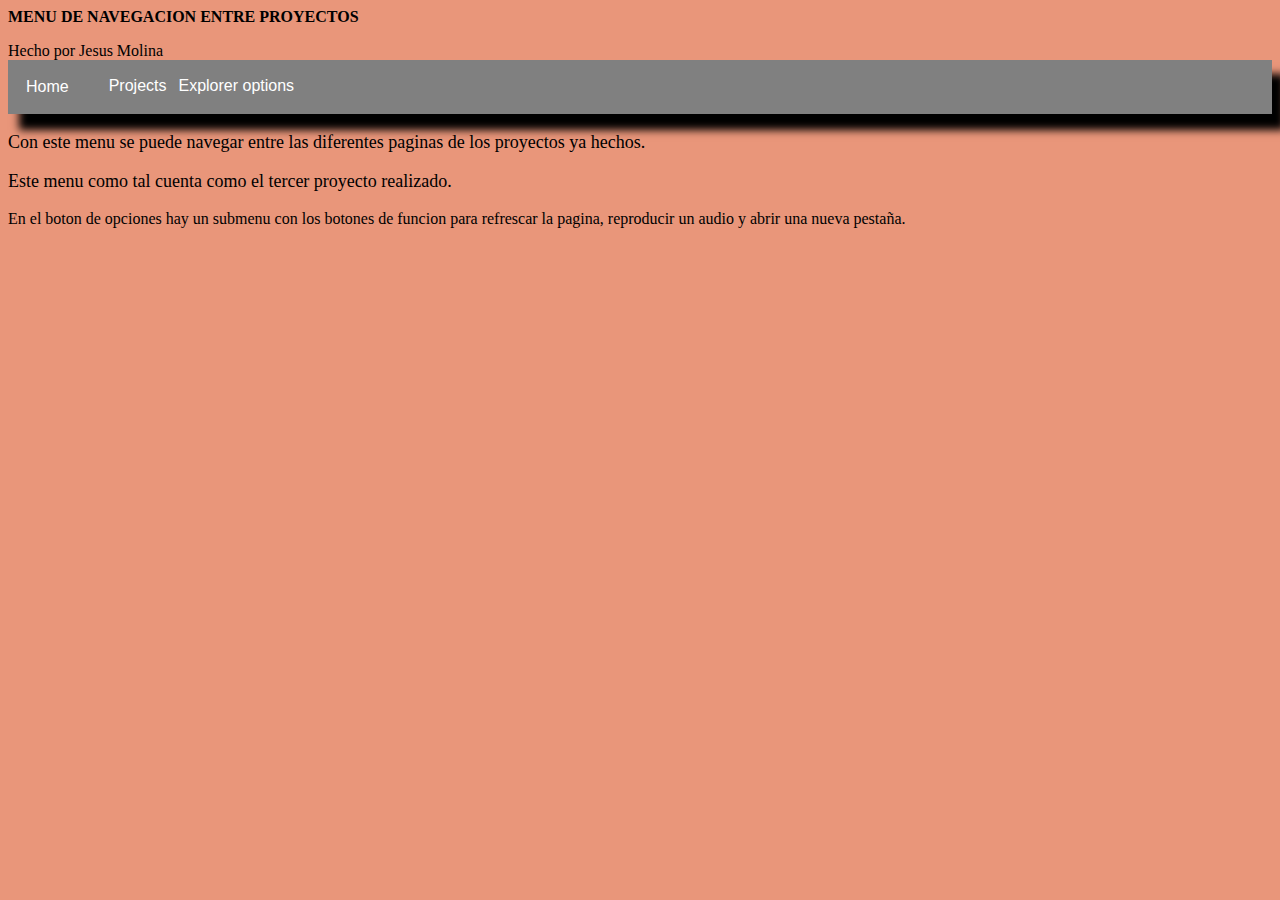
<file: index.html>
<html>
    <head>
        <script src="Menu_Component.js"> </script>
        <p>
            <strong>
                MENU DE NAVEGACION ENTRE PROYECTOS
            </strong>
        </p>
        <header>
            Hecho por Jesus Molina
        </header>
    </head>
    <body style="background-color:darksalmon;">
        <script>
            function Refresh()
            {
                location.reload();
            }
            function Hi()
            {
                var hiAudio = new Audio("lib/hi_mark.mp3");
                hiAudio.play();
            }
            function OpenTab()
            {
                window.open();
            }
        </script>
        <script>
            var menu = new MenuComponent();
            document.body.appendChild(menu);
            menu.changeXY("optionlist", "200", "120");
            menu.changeXY("inmenulist", "80", "120");
            menu.setButtonText("home", "Home");
            menu.setButtonLink("home", "https://i-e-a-i-a-i-o.github.io/index.html");
            menu.setButtonText("button2", "Projects");
            menu.setButtonText("link1", "Project 1");
            menu.setButtonLink("link1", "https://i-e-a-i-a-i-o.github.io/deprecated/proyecto_1/index.html");
            menu.setButtonText("link2", "Project 2");
            menu.setButtonLink("link2", "https://i-e-a-i-a-i-o.github.io/deprecated/proyecto_2/index.html");
            menu.setButtonText("button3", "Explorer options");
            menu.setButtonText("option1", "Refresh page");
            menu.setButtonText("option2", "Say hi");
            menu.setButtonText("option3", "New tab");
            menu.defineButtonAction("option1", Refresh);
            menu.defineButtonAction("option2", Hi);
            menu.defineButtonAction("option3", OpenTab);
        </script>
        <p style="font-size: large;">
            Con este menu se puede navegar entre las diferentes paginas de los proyectos ya hechos.
        </p>
        <p style="font-size: large;">
            Este menu como tal cuenta como el tercer proyecto realizado.
        </p>
        <p>
            En el boton de opciones hay un submenu con los botones de funcion para refrescar la pagina, reproducir un audio y abrir una nueva pestaña.
        </p>
    </body>
</html>
</file>
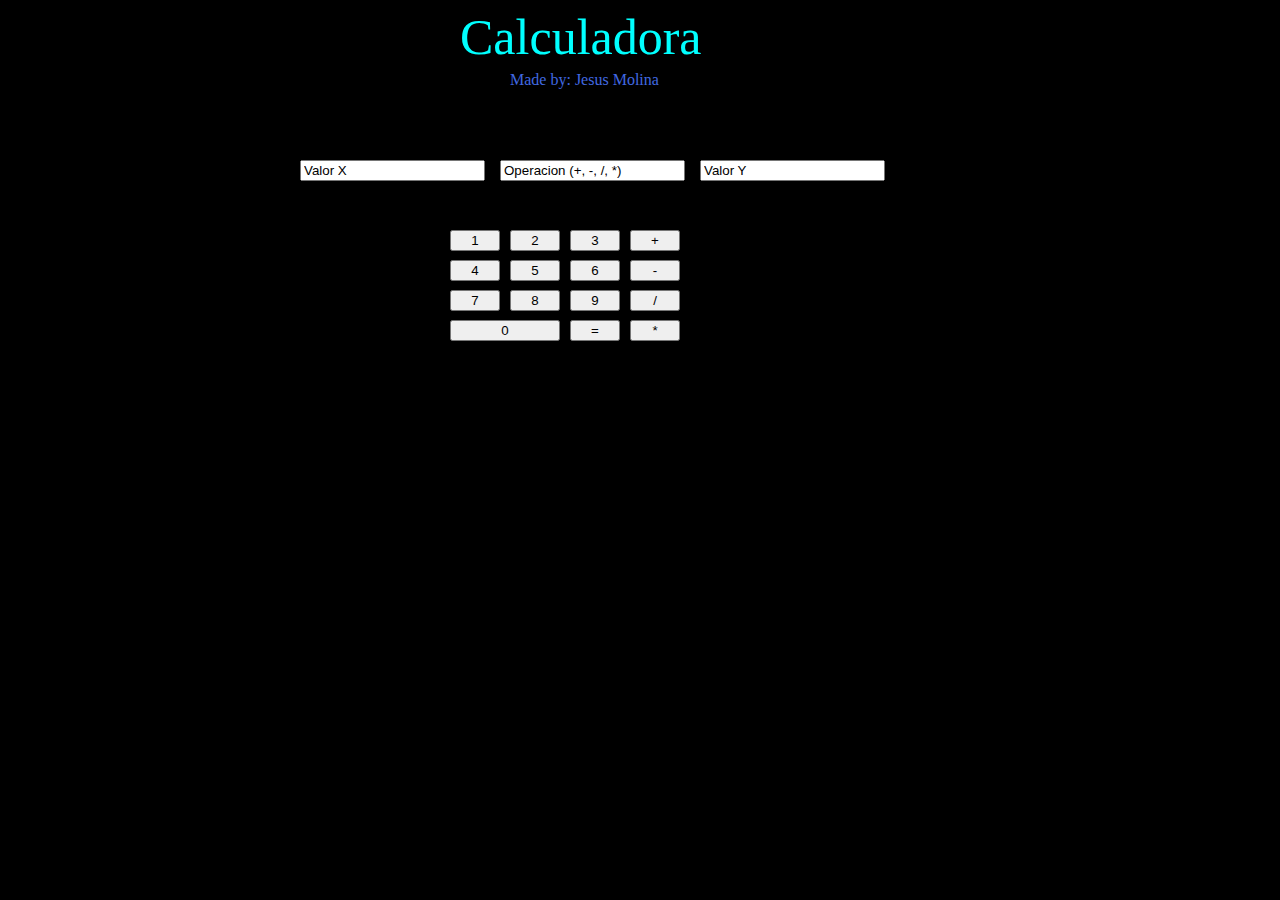
<file: deprecated/index.html>
<html>
    <head>
        <script src = 'operaciones.js'></script>
        <link rel = "stylesheet" type= "text/css" href= "style.css">
        <header>Calculadora</header>
        <p>Made by: Jesus Molina</p>
    </head>
    <body>
        <script>
            var txt1 = false;
            var txt2 = false;
            var txt3 = false;
            var e1 = document.createElement('input');
            var e2 = document.createElement('input');
            var e3 = document.createElement('input');
            var e4 = document.createElement('button');
            var e_1 = document.createElement('button');
            var e_2 = document.createElement('button');
            var e_3 = document.createElement('button');
            var e_4 = document.createElement('button');
            var e_5 = document.createElement('button');
            var e_6 = document.createElement('button');
            var e_7 = document.createElement('button');
            var e_8 = document.createElement('button');
            var e_9 = document.createElement('button');
            var e_0 = document.createElement('button');
            var add = document.createElement("button");
            var sub = document.createElement("button");
            var div = document.createElement("button");
            var mult = document.createElement("button");
            e_1.id = "nmb1";
            e_1.innerHTML = "1";
            e_2.id = "nmb2";
            e_2.innerHTML = "2";
            e_3.id = "nmb3";
            e_3.innerHTML = "3";
            e_4.id = "nmb4";
            e_4.innerHTML = "4";
            e_5.id = "nmb5";
            e_5.innerHTML = "5";
            e_6.id = "nmb6";
            e_6.innerHTML = "6";
            e_7.id = "nmb7";
            e_7.innerHTML = "7";
            e_8.id = "nmb8";
            e_8.innerHTML = "8";
            e_9.id = "nmb9";
            e_9.innerHTML = "9";
            e_0.id = "nmb0";
            e_0.innerHTML = "0";
            add.id = "addBtn";
            add.innerHTML = "+";
            sub.id = "subBtn";
            sub.innerHTML = "-";
            div.id = "divBtn";
            div.innerHTML = "/";
            mult.id = "multBtn";
            mult.innerHTML = "*";
            e1.id = "e1";
            e2.id = "e2";
            e3.id = "e3";
            e4.id = "e4";
            e1.value = "Valor X";
            e2.value = "Operacion (+, -, /, *)";
            e3.value = "Valor Y";
            e4.innerHTML = "=";
            document.body.appendChild(e_1);
            document.body.appendChild(e_2);
            document.body.appendChild(e_3);
            document.body.appendChild(e_4);
            document.body.appendChild(e_5);
            document.body.appendChild(e_6);
            document.body.appendChild(e_7);
            document.body.appendChild(e_8);
            document.body.appendChild(e_9);
            document.body.appendChild(e_0);
            document.body.appendChild(add);
            document.body.appendChild(sub);
            document.body.appendChild(div);
            document.body.appendChild(mult);
            document.body.appendChild(e1);
            document.body.appendChild(e2);
            document.body.appendChild(e3);
            document.body.appendChild(e4);
            e_1.onclick = () =>{
                if (txt1){
                    e1.focus();
                    e1.value += "1";
                }

                else if (txt3){
                    e3.focus();
                    e3.value += "1";
                }
            }
            e_2.onclick = () =>{
                if (txt1){
                    e1.focus();
                    e1.value += "2";
                }

                else if (txt3){
                    e3.focus();
                    e3.value += "2";
                }
            }
            e_3.onclick = () =>{
                if (txt1){
                    e1.focus();
                    e1.value += "3";
                }

                else if (txt3){
                    e3.focus();
                    e3.value += "3";
                }
            }
            e_4.onclick = () =>{
                if (txt1){
                    e1.focus();
                    e1.value += "4";
                }

                else if (txt3){
                    e3.focus();
                    e3.value += "4";
                }
            }
            e_5.onclick = () =>{
                if (txt1){
                    e1.focus();
                    e1.value += "5";
                }

                else if (txt3){
                    e3.focus();
                    e3.value += "5";
                }
            }
            e_6.onclick = () =>{
                if (txt1){
                    e1.focus();
                    e1.value += "6";
                }

                else if (txt3){
                    e3.focus();
                    e3.value += "6";
                }
            }
            e_7.onclick = () =>{
                if (txt1){
                    e1.focus();
                    e1.value += "7";
                }

                else if (txt3){
                    e3.focus();
                    e3.value += "7";
                }
            }
            e_8.onclick = () =>{
                if (txt1){
                    e1.focus();
                    e1.value += "8";
                }

                else if (txt3){
                    e3.focus();
                    e3.value += "8";
                }
            }
            e_9.onclick = () =>{
                if (txt1){
                    e1.focus();
                    e1.value += "9";
                }

                else if (txt3){
                    e3.focus();
                    e3.value += "9";
                }
            }
            e_0.onclick = () =>{
                if (txt1){
                    e1.focus();
                    e1.value += "0";
                }

                else if (txt3){
                    e3.focus();
                    e3.value += "0";
                }
            }
            add.onclick = () =>{
                if (txt2){
                    e2.focus();
                    e2.value = "+";
                }
            }
            sub.onclick = () =>{
                if (txt2){
                    e2.focus();
                    e2.value = "-";
                }
            }
            div.onclick = () =>{
                if (txt2){
                    e2.focus();
                    e2.value = "/";
                }
            }
            mult.onclick = () =>{
                if (txt2){
                    e2.focus();
                    e2.value = "*";
                }
            }
            e1.addEventListener('keydown', key);
            e2.addEventListener('keydown', keyOp);
            e3.addEventListener('keydown', key);
            function key(evt){
                if(!(evt.keyCode >= 48 && evt.keyCode <= 57)){
                    if(!(evt.keyCode >= 96 && evt.keyCode <= 105)){
                        if(!(evt.keyCode == 8)){
                            if(evt.target.value == ""){
                                if ((evt.keyCode >= 48 && evt.keyCode <= 57) || 
                                (evt.keyCode >= 96 && evt.keyCode <= 105) || (evt.keyCode == 109));
                                else
                                    evt.preventDefault();
                            }
                            else
                                evt.preventDefault();
                        }
                    }
                }
            }
            function keyOp(evt){
                if(!(evt.keyCode == 111 || evt.keyCode == 106 || evt.keyCode == 109 || evt.keyCode == 107))
                    evt.preventDefault();
            }
            e1.onclick = () =>{
                e1.value = "";
                txt1 = true;
                txt2 = false;
                txt3 = false;
            }
            e2.onclick = () =>{
                e2.value = "";
                txt1 = false;
                txt2 = true;
                txt3 = false;
            }
            e3.onclick = () =>{
                e3.value = "";
                txt1 = false;
                txt2 = false;
                txt3 = true;
            }
            e1.onblur = () =>{
                if (!txt1){
                    if (e1.value == "")
                        e1.value = "Valor X";
                }
            }
            e2.onblur = () =>{
                if (!txt2){
                    if (e2.value == "")
                        e2.value = "Operacion (+, -, /, *)";
                }
            }
            e3.onblur = () =>{
                if (!txt3){
                    if (e3.value == "")
                        e3.value = "Valor Y";
                }
            }
            e4.onclick = () =>{
                switch (e2.value){
                    case "+":{
                        alert("Resultado = " + suma(parseInt(e1.value), parseInt(e3.value)));
                        break;
                    }
                    case "-":{
                        alert("Resultado = " + resta(parseInt(e1.value), parseInt(e3.value)));
                        break;
                    }
                    case "*":{
                        alert("Resultado = " + multiplicacion(parseInt(e1.value), parseInt(e3.value)));
                        break;
                    }
                    case "/":{
                        alert("Resultado = " + division(parseInt(e1.value), parseInt(e3.value)));
                        break;
                    }
                    default:
                        alert("Operacion invalida");
                }
            }
        </script>
    </body>
</html>
</file>
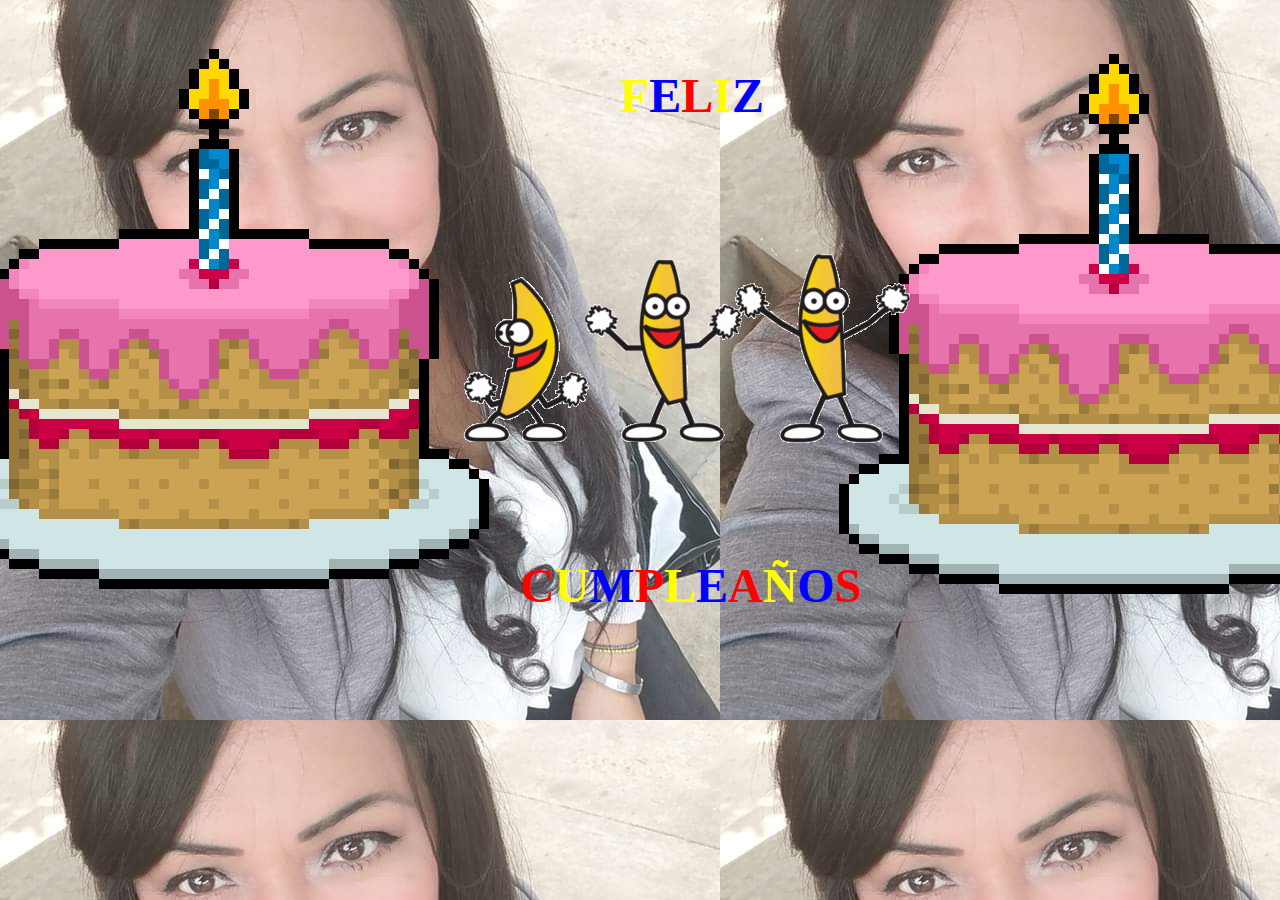
<file: ForMyMom/index.html>
<html>
    <head>
        <meta name="viewport" content="width = device-width, initial-scale = 1">
        <script src="lib/colorChanger.js"></script>
        <p style="font-size: xxx-large; left: 620px; position: absolute; top: 20px;">
            <strong id="F">F</strong><strong id="E1">E</strong><strong id="L1">L</strong><strong id="I">I</strong><strong id="Z">Z</strong>
        </p>
        <p style="font-size: xxx-large; position: absolute; top: 510px; left: 520px;">
            <strong id="C">C</strong><strong id="U">U</strong><strong id="M">M</strong><strong id="P">P</strong><strong id="L2">L</strong><strong id="E2">E</strong><strong id="A">A</strong><strong id="ENE">&Ntilde</strong><strong id="O">O</strong><strong id="S">S</strong>
        </p>
    </head>
    <body style="background-image: url(lib/Mom.jpeg);" onclick="bdaysong.play()">
        <script>
            var cakegif = new Image();
            cakegif.src = "lib/cake.gif";
            document.body.appendChild(cakegif);
            cakegif.style.maxWidth = "100%";
            cakegif.style.maxWidth = "auto";
            cakegif.style.position = "absolute";
            cakegif.style.top = "10px";
            cakegif.style.left = "-100px";
        </script>
        <script>
            var cakegif2 = new Image();
            cakegif2.src = "lib/cake.gif";
            document.body.appendChild(cakegif2);
            cakegif2.style.maxWidth = "100%";
            cakegif2.style.maxWidth = "auto";
            cakegif2.style.position = "absolute";
            cakegif2.style.left = "800px";
            cakegif2.style.top = "15px";
        </script>
        <script>
            var bananas = new Image();
            bananas.src = "lib/bananas.gif";
            document.body.appendChild(bananas);
            bananas.maxWidth = "100%";
            bananas.style.maxWidth = "auto";
            bananas.style.position = "absolute";
            bananas.style.top = "250px"
            bananas.style.left = "420px";
        </script>
        <script>
            var bdaysong = new Audio();
            bdaysong.src = "lib/bdaySong.mp3";
            bdaysong.loop = true;
        </script>
        <script>
            var colors = Array("yellow", "blue", "red");
            var IDs = Array("F", "E1", "L1", "I", "Z", "C", "U", "M", "P", "L2", "E2", "A", "ENE", "O", "S");
            var i = 0;
            changeColor(IDs, colors, i);
            setInterval(() =>{
                changeColor(IDs, colors, i);

                i++;
                if (i > colors.length - 1)
                    i = 0;
            }, 1000);
        </script>
    </body>
</html>
</file>
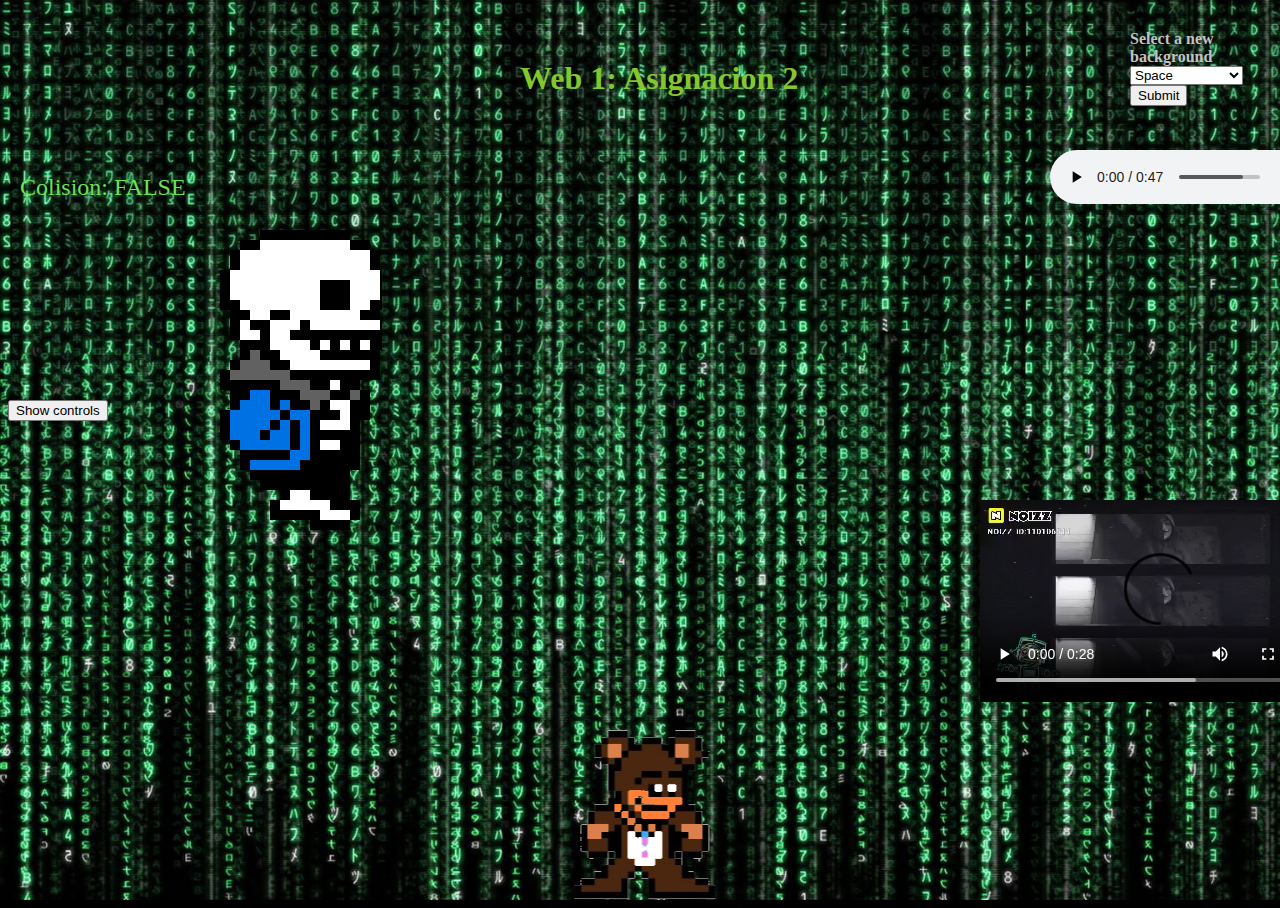
<file: deprecated/proyecto_2/index.html>
<html>
    <head>
        <header id="h1" style="color: rgb(132, 199, 45); font-size: xx-large; position: absolute; top: 60px; left: 520px;">
            <strong>Web 1: Asignacion 2</strong>
        </header>
    </head>
    <body background="lib/Matrix.jpg" style="background-repeat: no-repeat;background-size:cover; background-color: black;">
        <canvas id="canvas" width="182.5" height="330" style="position: absolute;top: 200px;left: 200px;"></canvas>
        <canvas id="canvas1" width="219.5" height="218" style="position: absolute; top: 690px; left: 550px"></canvas>
        <video controls style="position: absolute; top: 500px; left: 980px">
            <source src="lib/video.mp4" type="video/mp4">
        </video>
        <canvas id="canvas2" width="120" height="107.71" style="position: absolute;top: 200px;left: 200px;"></canvas>
        <audio style="position: absolute;left: 1050px;top: 150px;" controls>
            <source src="lib/idk.mp3" type="audio/mpeg">
        </audio>
        <p id="colision_status" style="font-size: x-large; position: absolute;top: 150px; left: 20px;color: rgb(108, 226, 84);"><strong>Colision:</strong></p>
        <iframe style="position: absolute; top: 250px; left: 1000px;" width="320" height="210" src="https://www.youtube.com/embed/nwN0DRfbREs?start=1" frameborder="0" allow="accelerometer; autoplay; encrypted-media; gyroscope; picture-in-picture" allowfullscreen></iframe>
        <form onsubmit="test();return false" style="position:absolute; top: 30px; left: 1130px">
            <label for ="backgrounds" style="color:rgb(194, 194, 194)"><strong>Select a new background</strong></label>
            <select name ="backgrounds" id="backgrounds">
                <option value="lib/Space.jpg">Space</option>
                <option value="lib/car.jpg">Some car</option>
                <option value="lib/Pain.jpg">Pain</option>
                <Option value="lib/Matrix.jpg">Matrix</Option>
                <option value="">No background</option>
            </select>
            <input type="submit" value="Submit">
        </form>
        <button id="controls" type="button" style="position: absolute; top: 400px;">Show controls</button>
        <script>
            document.getElementById("controls").onclick = () =>{
                alert("Controls:\nBear:\n   Up: Space\n   Down: C\n   Left: A\n   Right: D\nSans:\n   Left: Numpad4\n   Right: Numpad6");
                document.getElementById("controls").blur();
            }
        </script>
        <script>
            var posxA = 200;
            var limitRightA;
            var limitLeftA;
            var limitTopA = 200;
            var limitBottomA = 530;
            let col = 4;
            let frame = 0;
            let c = document.getElementById("canvas");
            let ctx = c.getContext("2d");
            sprite = new Image();
            sprite.src = "lib/sans.png";
            sprite2 = new Image();
            sprite2.src = "lib/sans_flip.png";
            sprite.onload = function(){
                ctx.drawImage(sprite, (sprite.width / col) * frame, 0, (sprite.width / col), sprite.height, 0, 0, sprite.width / col, sprite.height);
                document.body.onkeypress = (evt) =>{
                    if (evt.keyCode == 54){
                        if (frame < 3){
                            ++frame;
                            ctx.clearRect(0,0,c.width,c.height);
                            posxA = posxA + (sprite.width/col);
                            c.style.left = posxA;
                            ctx.drawImage(sprite, (sprite.width / col) * frame, 0, (sprite.width / col), sprite.height, 0, 0, sprite.width / col, sprite.height);
                            limitLeftA = posxA;
                            limitRightA = limitLeftA + 182.5;
                        }
                    }
                    else if (evt.keyCode == 52){
                        if (frame > 0){
                            --frame;
                            ctx.clearRect(0,0,c.width,c.height);
                            posxA = posxA - (sprite2.width/col);
                            c.style.left = posxA;
                            ctx.drawImage(sprite2, (sprite.width / col) * frame, 0, (sprite.width / col), sprite.height, 0, 0, sprite.width / col, sprite.height);
                            limitLeftA = posxA;
                            limitRightA = limitLeftA + 182.5;
                        }
                    }
                }
            }
        </script>
        <script>
            var posyB = 690;
            var posxB = 550;
            var limitRightB = 550;
            var limitLeftB = 769.5;
            var limitTopB;
            var limitBottomB;
            let temp;
            let frmey = 0;
            let frmex = 0;
            let cl = 2;
            let row = 3;
            let framexSize = 219.5;
            let frameySize = 218;
            let c1 = document.getElementById("canvas1");
            let cntx = c1.getContext("2d");
            let img = new Image();
            let img2 = new Image();
            img2.src = "lib/jumping_bear_flip.png"
            img.src = "lib/jumping_bear.png";
            img.onload = function(){
                cntx.drawImage(img,framexSize/6,0,framexSize,frameySize,0,0,framexSize,frameySize);
                window.onkeypress = (evt) =>{
                    if (evt.keyCode == 32){
                        if(frmey < 3){
                            ++frmey;
                            cntx.clearRect(0,0,c1.width,c1.height);
                            if (frmey <= 3){
                                var temp = posyB;
                                posyB = temp - (frameySize);
                                c1.style.top = posyB;
                                if (frmey == 0){
                                    cntx.drawImage(img,framexSize/22,0,framexSize,frameySize,0,0,framexSize,frameySize);
                                }
                                else if (frmey == 1){
                                    cntx.drawImage(img,framexSize,frameySize*1.8,framexSize,frameySize,0,0,framexSize,frameySize);
                                }
                                else if(frmey == 2 || frmey == 3){
                                    cntx.drawImage(img,framexSize/22,frameySize*1.8,framexSize,frameySize,0,0,framexSize,frameySize);
                                }
                            }
                            if (frmey >= 4){
                                var temp = posyB;
                                posyB = temp - (frameySize);
                                c1.style.top = posyB;
                                if (frmey == 6){
                                    cntx.drawImage(img,framexSize/22,0,framexSize,frameySize,0,0,framexSize,frameySize);
                                }
                                else if (frmey == 5 || frmey == 4){
                                    cntx.drawImage(img,framexSize,frameySize*1.8,framexSize,frameySize,0,0,framexSize,frameySize);
                                }
                            }
                            limitTopB = posyB;
                            limitBottomB = limitTopB + frameySize;
                            limitLeftB = posxB;
                            limitRightB = limitLeftB + framexSize; 
                        }
                    }
                    else if(evt.keyCode == 99){
                        if (frmey >= 1){
                            --frmey;
                            cntx.clearRect(0,0,c1.width,c1.height);
                            posyB = posyB + (frameySize);
                            c1.style.top = posyB;
                            cntx.drawImage(img,framexSize/22,0,framexSize,frameySize,0,0,framexSize,frameySize);
                            limitTopB = posyB;
                            limitBottomB = limitTopB + frameySize;
                            limitLeftB = posxB;
                            limitRightB = limitLeftB + framexSize; 
                        }
                    }
                    else if (evt.keyCode == 100){
                        if (frmex < 1){
                            ++frmex;
                            cntx.clearRect(0,0,c.width,c.height);
                            posxB = posxB + (framexSize);
                            c1.style.left = posxB;
                            cntx.drawImage(img, framexSize,frameySize*0.9,framexSize,frameySize - 20,30,-30,framexSize,frameySize);
                            limitTopB = posyB;
                            limitBottomB = limitTopB + frameySize;
                            limitLeftB = posxB;
                            limitRightB = limitLeftB + framexSize; 
                        }
                    }
                    else if (evt.keyCode == 97){
                        if (frmex >= -1){
                            --frmex;
                            cntx.clearRect(0,0,c.width,c.height);
                            posxB = posxB - (framexSize);
                            c1.style.left = posxB;
                            cntx.drawImage(img2, framexSize,frameySize*0.9,framexSize,frameySize - 20,30,-30,framexSize,frameySize);
                            limitTopB = posyB;
                            limitBottomB = limitTopB + frameySize;
                            limitLeftB = posxB;
                            limitRightB = limitLeftB + framexSize; 
                        }
                    }
                }
            }
        </script>
        <script>
            function collide(topA, boA, lA, rA, topB, boB, lB, rB){
                if ((lA < rB && lB < rA) && (topA <= boB && boA >= topB)){
                    document.getElementById("colision_status").innerHTML = "Colision: TRUE";
                    return true;
                }
                else {
                    document.getElementById("colision_status").innerHTML = "Colision: FALSE";
                    return false;
                }
            }
        </script>
        <script>
            function explosion(){
                var running = true;
                var crclm = 0;
                var crrw = 0;
                var fx = 840 / 7;
                var fy = 754 / 7;
                var clm = 7;
                var rw = 7;
                var ig = new Image();
                ig.src = "lib/Explosion.png";
                var cnv = document.getElementById("canvas2");
                var ct = cnv.getContext("2d");
                ct.fillStyle = "transparent";
                ct.fillRect(0,0,fx,fy)
                ig.onload = function(){
                    ct.clearRect(0,0,fx,fy);
                    ct.drawImage(ig, fx, 0, fx, fy, 0, 0, fx, fy);
                    var interID = setInterval(function(){
                        ++crclm;
                        if (crclm > 6){
                            crclm = 0;
                            ++crrw;
                        }
                        if (crrw > 6){
                            clearInterval(interID);
                        }
                        ct.clearRect(0,0,fx,fy);
                        ct.drawImage(ig, fx*crclm, fy*crrw,fx,fy,0,0,fx,fy);
                    }, 1);
                }
            }
        </script>
        <script>
            setInterval(function(){
                if (collide(limitTopA, limitBottomA, limitLeftA, limitRightA, limitTopB, limitBottomB, limitLeftB, limitRightB)){
                    explosion();
                }
            }, 50);
        </script>
        <script>
            function test(){
                document.body.background = document.getElementById("backgrounds").value;
            }
        </script>
        <script>
            document.body.onload = function(){
                alert("Controls:\nBear:\n   Up: Space\n   Down: C\n   Left: A\n   Right: D\nSans:\n   Left: Numpad4\n   Right: Numpad6");
            }
        </script>
    </body>
</html>
</file>
<file: deprecated/style.css>
body{
    background-color: black;
}

header{
    color: cyan;
    font-size: 50px;
    position: absolute;
    left: 460px;
}

p{
    color: royalblue;
    position: absolute;
    left: 510px;
    top: 55px;
}

#e1{
    position: absolute;
    top: 160px;
    left: 300px;
}

#e2{
    position: absolute;
    top: 160px;
    left: 500px;
}

#e3{
    position: absolute;
    top: 160px;
    top: 160px;
    left: 700px;
}

#e4{
    position: absolute;
    width: 50px;
    top: 320px;
    left: 570px;
}

#nmb1{
    position: absolute;
    top: 230px;
    left: 450px;
    width: 50px;
}

#nmb2{
    position: absolute;
    width: 50px;
    top: 230px;
    left: 510px;
}

#nmb3{
    position: absolute;
    width: 50px;
    top: 230px;
    left: 570px;
}

#addBtn{
    position: absolute;
    width: 50px;
    top: 230px;
    left: 630px;
}

#nmb4{
    position: absolute;
    width: 50px;
    top: 260px;
    left: 450px;
}

#nmb5{
    position: absolute;
    width: 50px;
    top: 260px;
    left: 510px;
}

#nmb6{
    position: absolute;
    width: 50px;
    top: 260px;
    left: 570px;
}

#subBtn{
    position: absolute;
    width: 50px;
    top: 260px;
    left: 630px;
}

#nmb7{
    position: absolute;
    width: 50px;
    top: 290px;
    left: 450px;
}

#nmb8{
    position: absolute;
    width: 50px;
    top: 290px;
    left: 510px;
}

#nmb9{
    position: absolute;
    width: 50px;
    top: 290px;
    left: 570px;
}

#divBtn{
    position: absolute;
    width: 50px;
    top: 290px;
    left: 630px;
}

#nmb0{
    position: absolute;
    width: 110px;
    top: 320px;
    left: 450px;
}

#multBtn{
    position: absolute;
    width: 50px;
    top: 320px;
    left: 630px;
}
</file>
